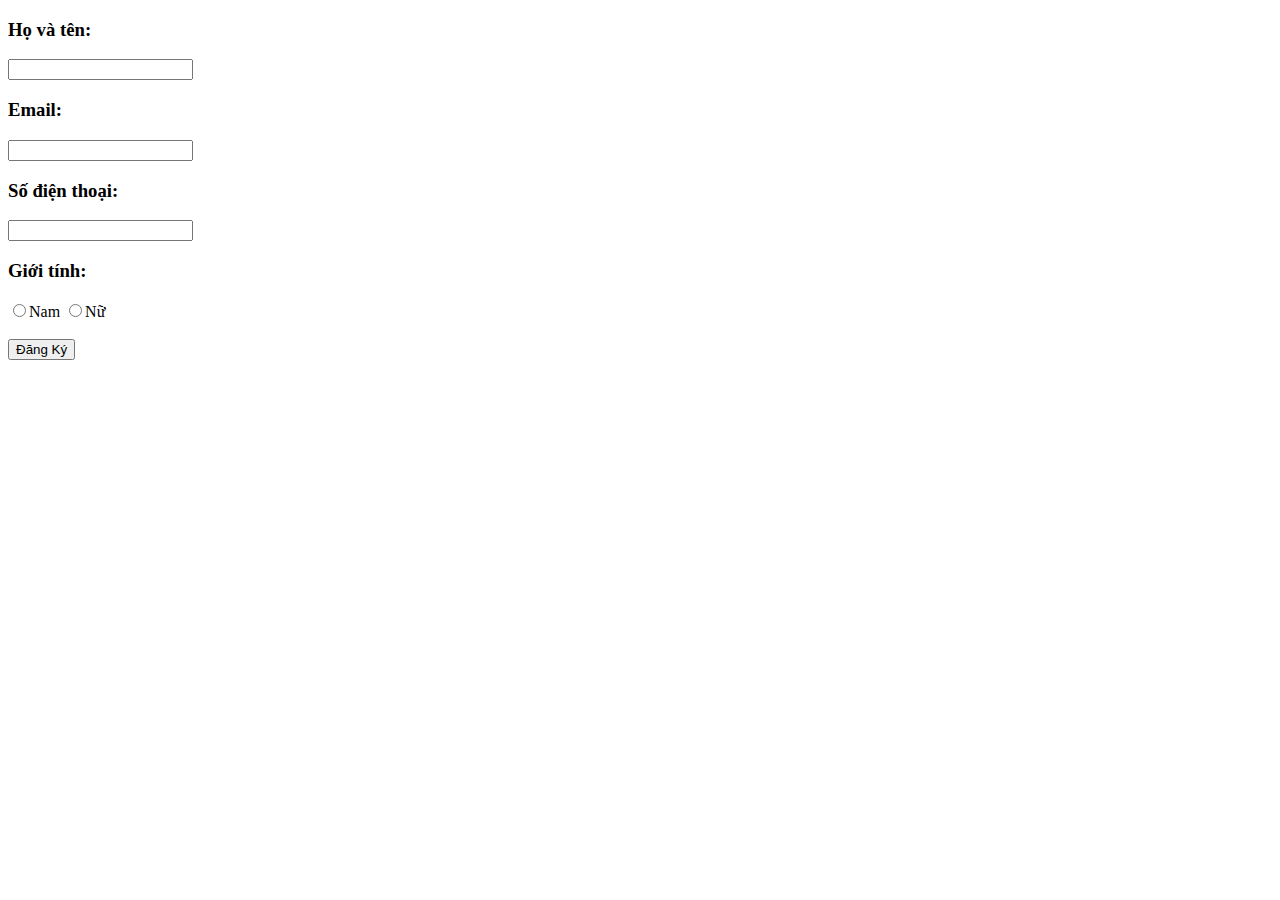
<file: MD1-BTForm/index.html>
<!doctype html>
<html lang="en">
<head>
    <meta charset="UTF-8">
    <meta name="viewport"
          content="width=device-width, user-scalable=no, initial-scale=1.0, maximum-scale=1.0, minimum-scale=1.0">
    <meta http-equiv="X-UA-Compatible" content="ie=edge">
    <title>Document</title>
</head>
<body>
<form action="http://demo.codegym.vn/6/registration_form/register.php" method="post">

    <label><h3>Họ và tên:</h3></label>
    <label><input name="name" type="text"></label>
    <label><h3>Email:</h3></label>
    <label><input type="email" name="email"></label>
    <label><h3>Số điện thoại:</h3></label>
    <label><input type="number" name="phone"></label>
    <label><h3>Giới tính:</h3></label>
    <label>
        <input type="radio" name="gender"><span>Nam</span>
        <input type="radio" name="gender"><span>Nữ</span>
    </label><br><br>
    <label><input type="submit" value="Đăng Ký"></label>

</form>

</body>
</html>
</file>
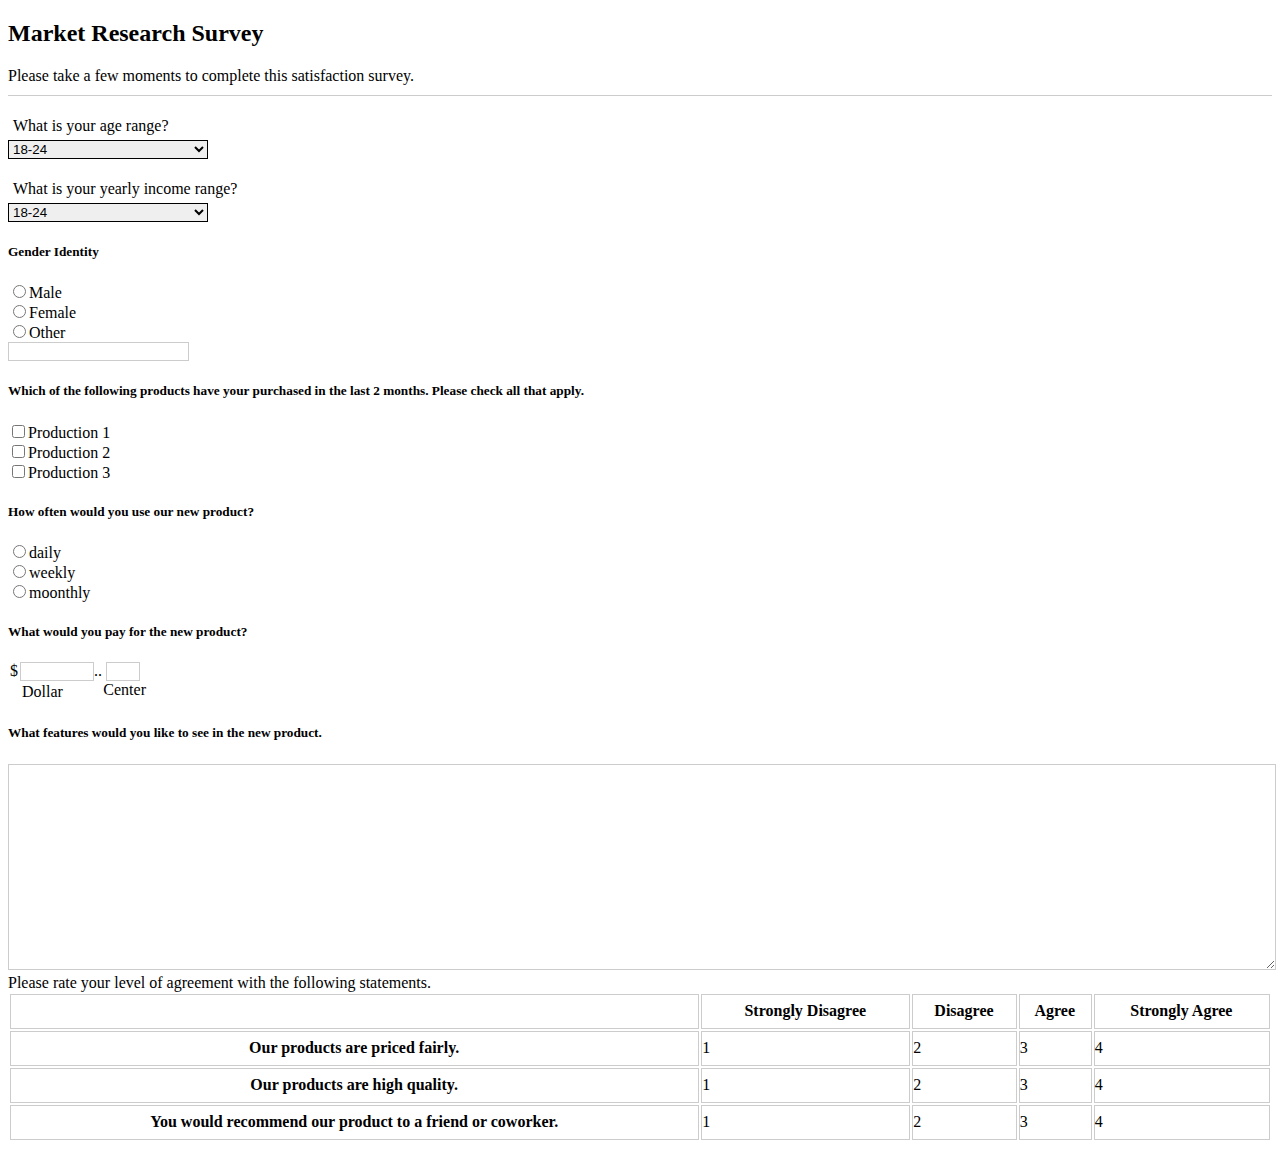
<file: MD1-BTFSV/index.html>
<!doctype html>
<html lang="en">
<head>
    <meta charset="UTF-8">
    <meta name="viewport"
          content="width=device-width, user-scalable=no, initial-scale=1.0, maximum-scale=1.0, minimum-scale=1.0">
    <meta http-equiv="X-UA-Compatible" content="ie=edge">
    <link rel="stylesheet" href="style.css">
    <title>Document</title>
</head>
<body>
<h2 class="head">Market Research Survey</h2>
<div class="text">Please take a few moments to complete this satisfaction survey.</div>
<div class="rows"></div>
<ul>
    <li class="text1">
        What is your age range?
    </li>
    <select name="list" id="list">
        <option value="">18-24</option>
        <option value="">24-35</option>
        <option value="">35-50</option>
        <option value="">50+</option>
    </select>
</ul>
<ul>
    <li class="text2">
        What is your yearly income range?
    </li>
    <select name="list1" id="list1">
        <option value="">18-24</option>
        <option value="">24-35</option>
        <option value="">35-50</option>
        <option value="">50+</option>
    </select>
</ul>

<div class="gender">
    <h5>Gender Identity</h5>
    <ul>
        <li><input type="radio" name="Male" value="male">Male</li>
        <li><input type="radio" name="Female" value=" fe">Female</li>
        <li><input type="radio" name="Other" value="Other">Other</li>
        <li> <input class="character" type="text" value=""></li>
    </ul>
    <h5>Which of the following products have your purchased in the last 2 months. Please check all that apply.</h5>
    <ul>
        <li><input type="checkbox" name="Male" value="">Production 1</li>
        <li><input type="checkbox" name="Female" value="">Production 2</li>
        <li><input type="checkbox" name="Other" value="">Production 3</li>
    </ul>
    <h5>How often would you use our new product?</h5>
    <ul>
        <li><input type="radio" name="Male" value="daily">daily</li>
        <li><input type="radio" name="Female" value="weekly">weekly</li>
        <li><input type="radio" name="Other" value="moonthly">moonthly</li>
    </ul>
    <h5>What would you pay for the new product?</h5>
    <span class="dolar">$</span><input class="box" type="number"><span>..</span>
    <input class="box-2" type="number">
    <div class="text3">
        <div class="dolar">Dollar</div>
        <div class="cen">Center</div>
    </div>
    <label>
       <h5>
           What features would you like to see in the new product.
       </h5>
    </label>
    <textarea class="box3">

    </textarea>
    <label  class="head4">
        Please rate your level of agreement with the following statements.
    </label>
    <table class="table1">
        <tr colspan="2">
            <th></th>
            <th>Strongly Disagree</th>
            <th>Disagree</th>
            <th>Agree</th>
            <th>Strongly Agree</th>
        </tr>
        <tr>
            <th>Our products are priced fairly.</th>
            <td>1</td>
            <td>2</td>
            <td>3</td>
            <td>4</td>
        </tr>
        <tr>
            <th>Our products are high quality.</th>
            <td>1</td>
            <td>2</td>
            <td>3</td>
            <td>4</td>
        </tr>
        <tr>
            <th>You would recommend our product to a friend or coworker.</th>
            <td>1</td>
            <td>2</td>
            <td>3</td>
            <td>4</td>
        </tr>
    </table>
</div>


</body>
</html>
</file>
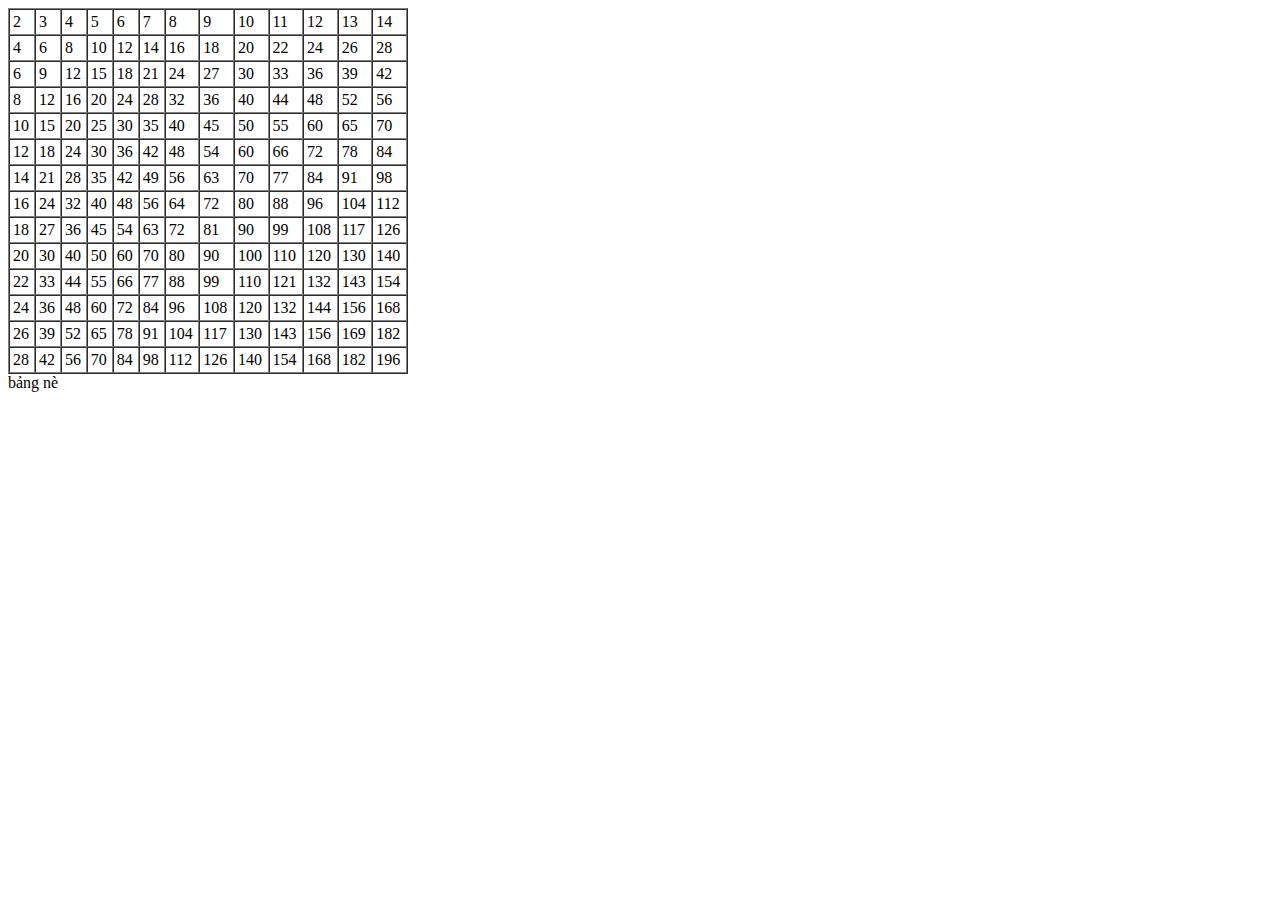
<file: MD1-For-While/index.html>
<!DOCTYPE html>
<html lang="en">
<head>
    <meta charset="UTF-8">
    <title>Title</title>
</head>
<body>

</body>
<script>
<!--    vòng lặp for  thịt các đối tượng vd như table-->
    // let couunTing;
    // couunTing = "<table border='1' width='400' cellspacing='0' cellpadding='3'";
    // for ( i=1; i <= 15; i++) {
    //     couunTing = couunTing + "<tr>";
    //     for ( j=1; j<=14;j++){
    //         couunTing = couunTing + "<td>" + i*j + "</td>" ;
    //     }
    //     couunTing = couunTing + "</tr>";
    //     }
    // couunTing = couunTing + "</table>";
    // document.write(couunTing + " bảng nè")
// thử dùng vòng lặp While
    let couunTing,i,j;
    i = j =1
    couunTing = "<table border='1' width='400' cellspacing='0' cellpadding='3'";
    while ( i <= 14) {
        couunTing = couunTing + "<tr>";
        while ( j <= 13){
            j++;
            couunTing = couunTing + "<td>" + i*j + "</td>" ;
        }
        j =1;
        i++;
        couunTing = couunTing + "</tr>";
    }
    couunTing = couunTing + "</table>";
    document.write(couunTing + " bảng nè")
</script>
</html>
</file>
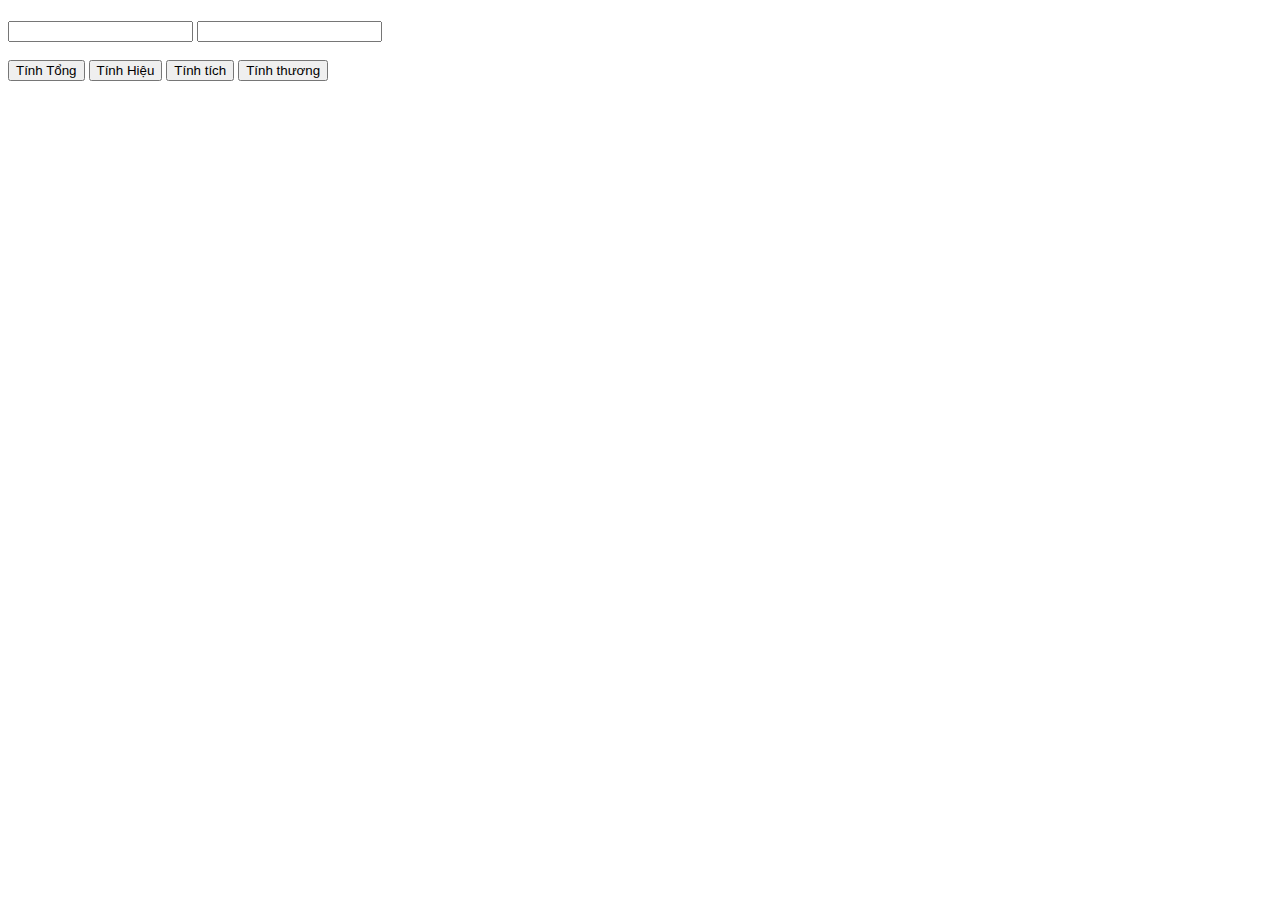
<file: MD1-JS/index.html>
<!DOCTYPE html>
<html lang="en">
<head>
    <meta charset="UTF-8">
    <title>Test JS</title>

</head>
<body>
<h1 id="rs">

</h1>



<input type="number" id="st1">
<input type="number" id="st2"><br><br>
<button onclick="sum()">Tính Tổng</button>
<button onclick="sub()">Tính Hiệu</button>
<button onclick="mulTip()">Tính tích</button>
<button onclick="divison()">Tính thương</button>



</body>

</html>
<script>

    function sum() {
        let a = +document.getElementById('st1').value;
        let b = +document.getElementById('st2').value;
        document.getElementById('rs').innerHTML = 'Tổng là: ' +(a+b);

    }

    function sub() {
        let a = +document.getElementById('st1').value;
        let b = +document.getElementById('st2').value;
        document.getElementById('rs').innerHTML = 'Hiệu là: ' +(a-b);
    }
    function mulTip() {
        let a = +document.getElementById('st1').value;
        let b = +document.getElementById('st2').value;
        document.getElementById('rs').innerHTML = 'Tích là: ' +(a*b);
    }
    function divison() {
        let a = +document.getElementById('st1').value;
        let b = +document.getElementById('st2').value;
        document.getElementById('rs').innerHTML = 'Thương là: ' +(a/b);
    }

    // function checkBox() {
    //     let add = document.getElementById('list2').value;
    //     alert(add);
    // }
    // addEventListener('change', checkBox)


</script>
</file>
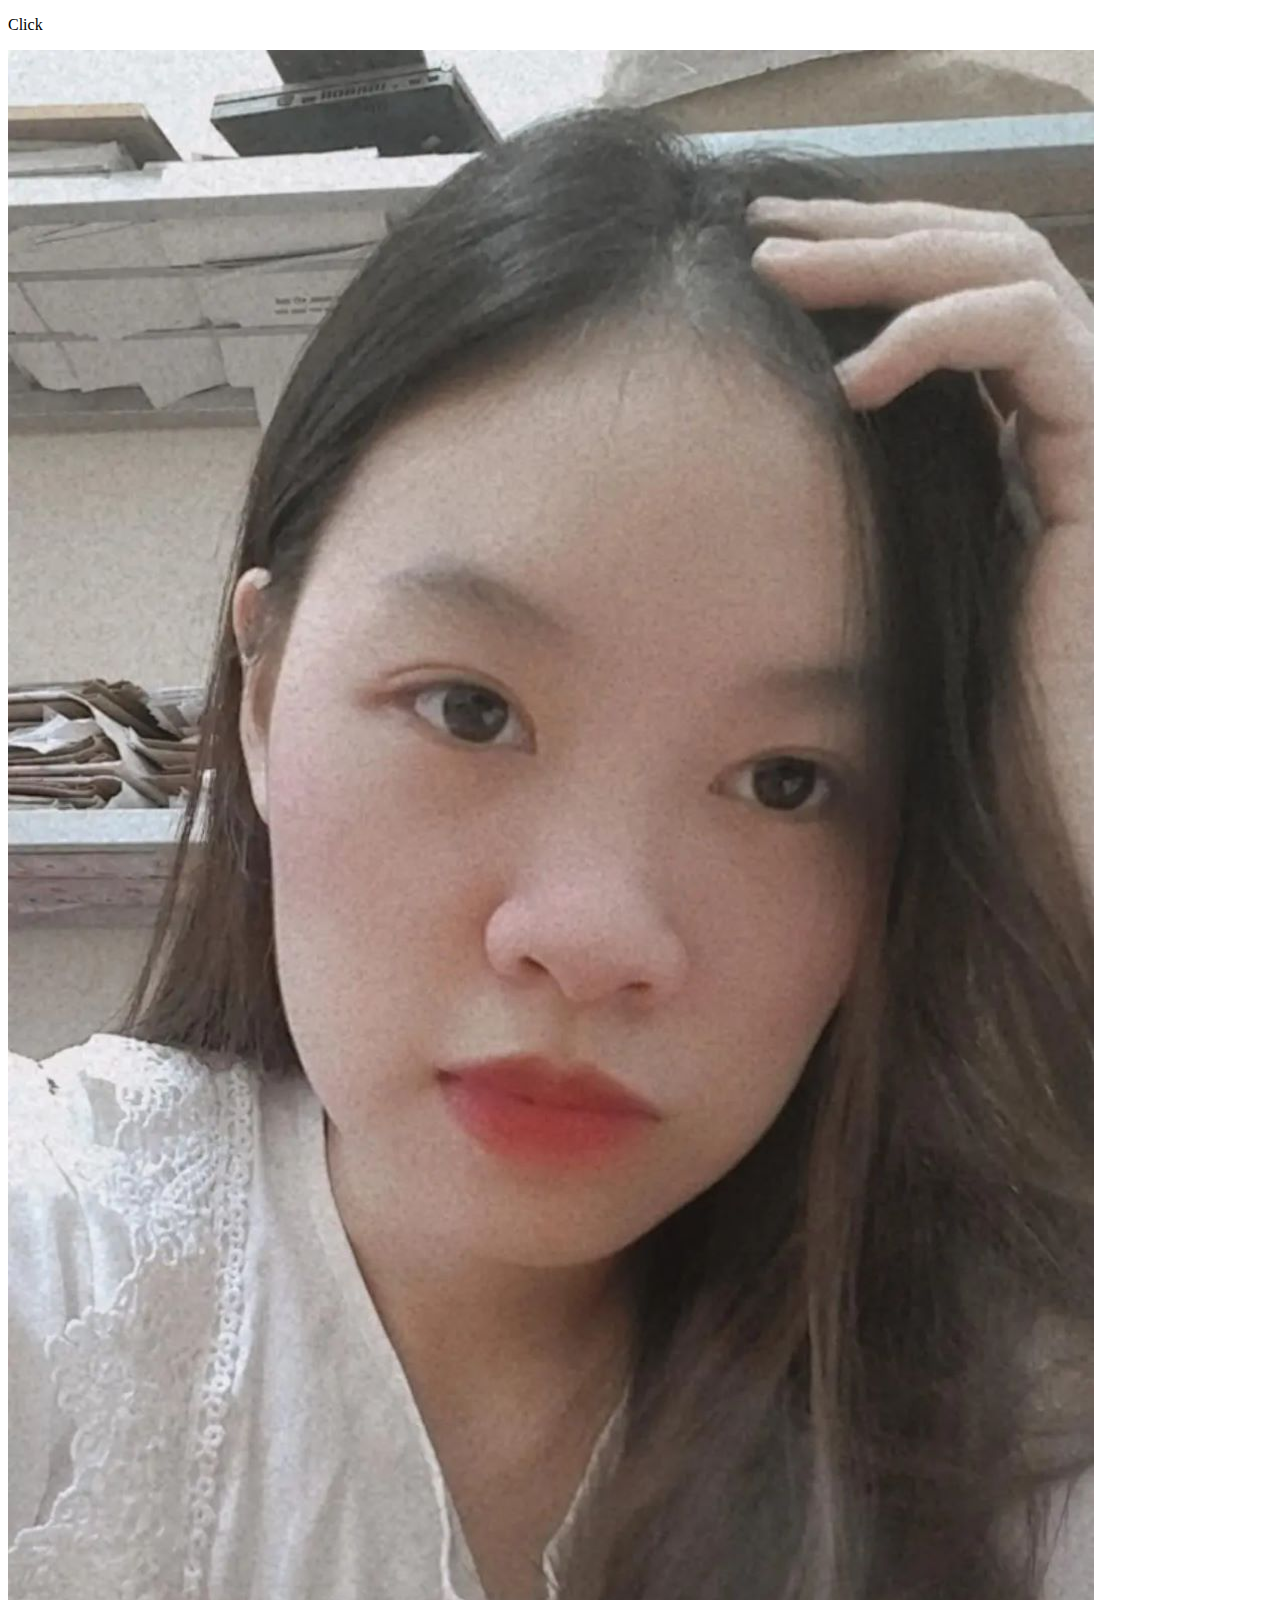
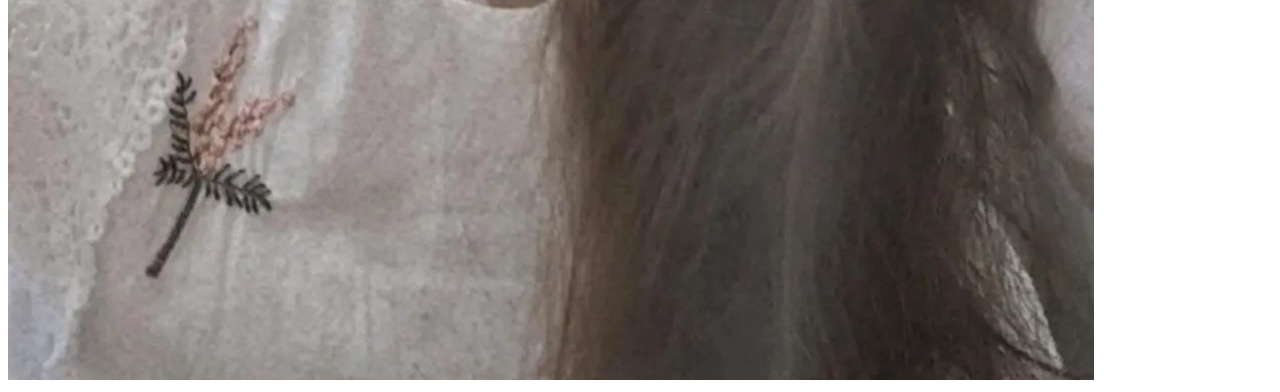
<file: MD1-Test/index.html>
<!doctype html>
<html lang="en">
<head>
    <meta charset="UTF-8">
    <meta name="viewport"
          content="width=device-width, user-scalable=no, initial-scale=1.0, maximum-scale=1.0, minimum-scale=1.0">
    <meta http-equiv="X-UA-Compatible" content="ie=edge">
    <title>Document</title>
</head>
<body>
<p id="event">Click</p>
<img id="one" src="./imgae/em.jpg" alt="LN">
</body>
<script>
    let img = document.getElementById('one');
function changeSize() {
    img.style.width = 200 + 'px'
    img.style.height = 300 + 'px'
}

img.addEventListener('click',changeSize)

let pul = document.getElementById('event')
    function change() {
        pul.style.color = 'red';
        pul.style.fontSize = 100+'px';
    }
    pul.addEventListener('click',change)


   function change2() {

   }

</script>
</html>
</file>
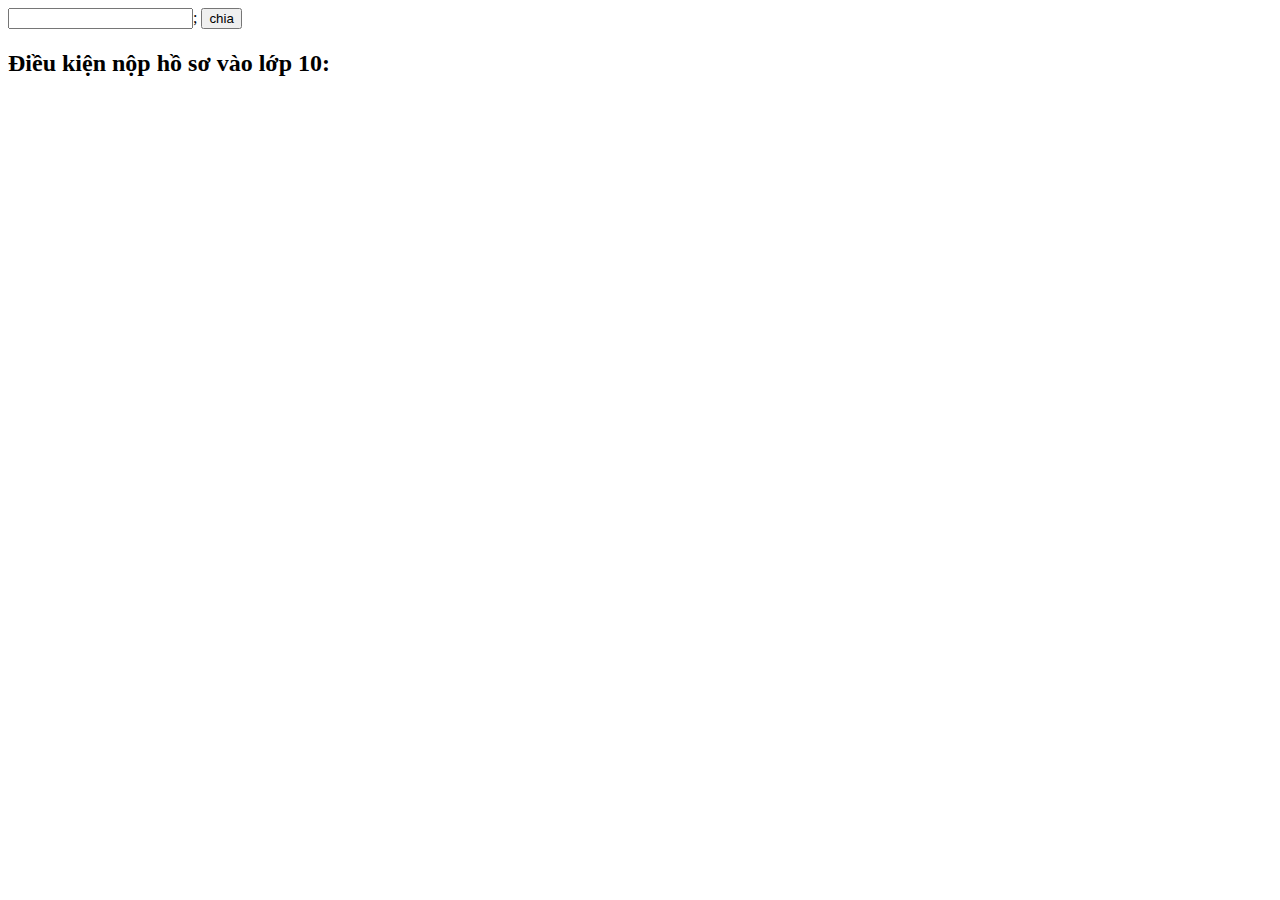
<file: MD1-Đk11/index.html>
<!DOCTYPE html>
<html lang="en">
<head>
    <meta charset="UTF-8">
    <title>Title</title>
</head>
<body>
<input id="c1" type="number" value="">;
<!--<input id="c2" type="number" value=" ">;-->
<!--<input id="c3" type="number" value=" ">;-->
<button type="button" onclick="clickne()">chia</button>
<h1 id="chiak">

</h1>

<h2>Điều kiện nộp hồ sơ vào lớp 10:</h2>
</body>
<script>
    // 1. nhập a;b : xem a có chia hết cho b không?

    // let  a;
    // let b;
    // a = +prompt('nhập a:');
    // b = +prompt('nhập b:')
    // if (a%b == 0)   {
    //     document.write('a chia hết b')
    // }else {
    //     document.write('a không chia hết cho b')
    // }

    // function clickne() {
    //   let  a = +document.getElementById('c1').value;
    //    let b = +document.getElementById('c2').value;
    //   let  c = (a%b);
    //     if (a%b == 0) {
    //         alert('a chia hết b' )
    //     }else {
    //         alert( ' a không chia hết b' )
    //     }
    // }

    // 2. nhập tuổi xét đk hoc sinh 10
    //     let a;
    //     a = +prompt('nhập tuổi của bạn:')
    //     if (a>14) {
    //         document.write('bạn chuẩn bị hồ sơ nhập học')
    //     }else {
    //         document.write('bạn chưa đủ tuổi để nhập học')
    //     }
    //3. nhập số nguyên bất kì và thông báo cho user
    //     a = prompt('nhập một số bất kì:')
    //
    // let data = +a
    // if (data === parseInt(data, 10) && data > 0)
    //     alert('số' + a +">0")
    // else
    //     alert('số' + a +"<0")

    // 4. Nhập 3 số nguyên và tìm giá trị lớn nhất
    //     let a = prompt('nhập số a:')
    //     let b = prompt('nhập số b:')
    //     let c = prompt('nhập số c:')
    // document.write('Max là:' +Math.max(a,b,c));
    //     alert('số nhỏ nhất là:' +Math.min(a,b,c))

    // 5.Xếp hạng học lực của học sinh dựa trên các điểm bài kiểm tra, điểm thi giữa kỳ, điểm thi cuối kỳ
    // let a, b, c;
    //
    //
    // function clickne() {
    //     a = +document.getElementById('c1').value;
    //     b = +document.getElementById('c2').value;
    //     c = +document.getElementById('c3').value;
    //     let d = (a + b * 2 + c * 3) / 6;
    //     if (d < 5) {
    //         document.write(d + ' xếp loại yếu');
    //     }else if (d < 6.5) {
    //             document.write(d + 'trung bình');
    //     }else if ( d < 8) {
    //             document.write(d + 'trung khá');
    //     }else if ( d < 9) {
    //         document.write(d + ' giỏi');
    //         console.log('check:',d)
    //     }else {
    //         document.write(d + ' xuất sắc');
    //     }
    // }

    // Bài 6: Tính hoa hồng nhận được tuỳ theo mức doanh số bán hàng
    // let  a,b,c;
    //     a = +prompt('doanh thu:');
    //     b = +prompt('hoa hồng theo doanh thu( 0.2 = 10 triệu; 0.1 = 5 triệu; 0.05 <= 3 triệu ):')
    //     function hoahong() {
    //         let c = (a*b)
    //         if (c <= 10000000) {
    //             document.write('hoa hồng nhận được:', c);
    //         }else if (c < 5000000) {
    //             document.write('hòa hồng nhận được:', c);
    //         }else if (c < 3000000) {
    //             document.write('hoa hồng nhận được:', c);
    //         }else {
    //             document.write('hoa hồng nhận được 0')
    //         }
    //     }
    // hoahong();

    // Bài 7: Tính cước điện thoại cho một hộ gia đình với các thông số đã cho
    // let a,b,c
    //     a = +prompt('gói giá cước:');
    //     b = +prompt('cước phí sử dụng:');
    //     c = (a*b/(b + a))*0.1;
    //     console.log('check c : ', c)
    //     document.write('thu thêm tiền dịch vụ abc:', c)




</script>
</html>
</file>
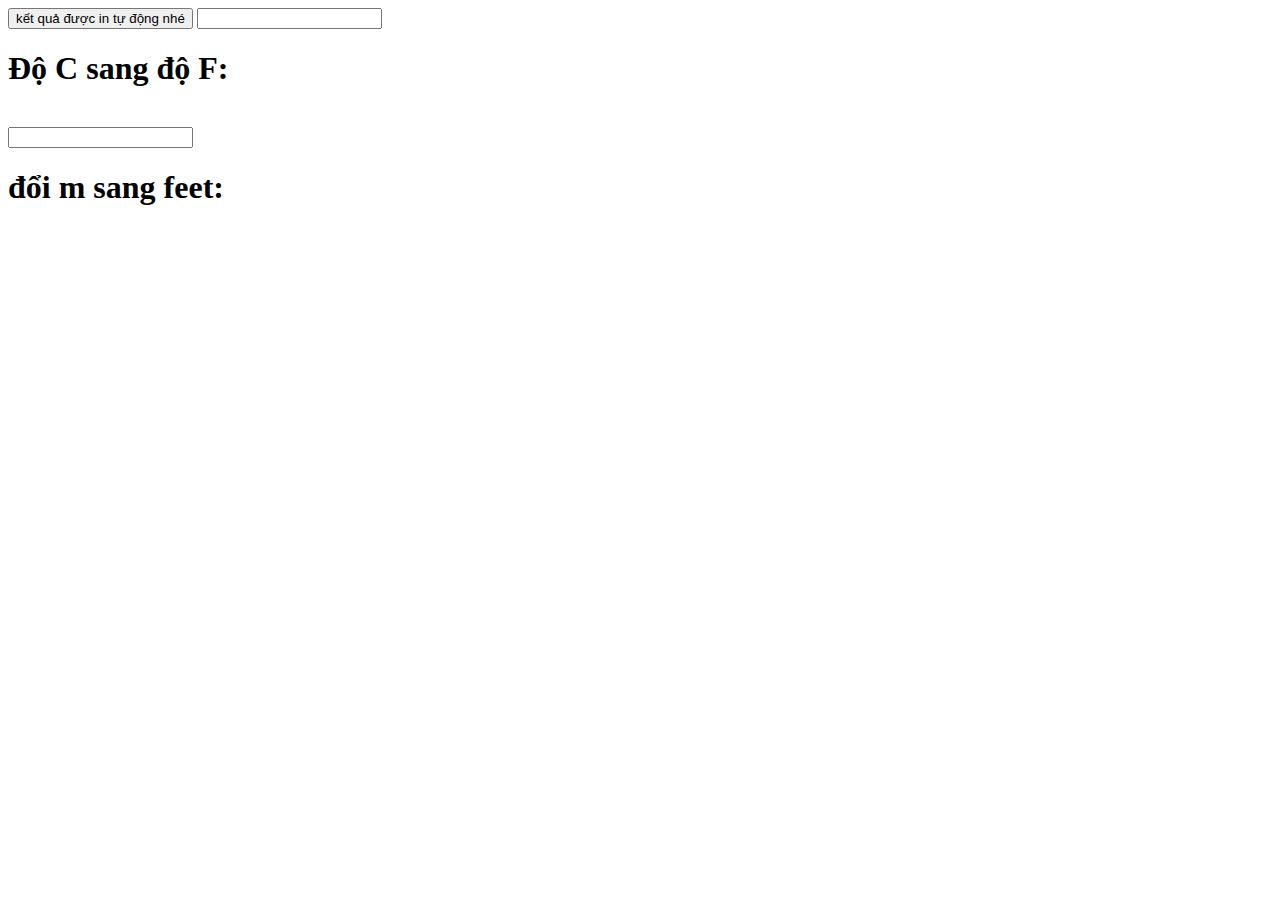
<file: MD1-đk2/index.html>
<!DOCTYPE html>
<html lang="en">
<head>
    <meta charset="UTF-8">
    <title>Title</title>
</head>
<body>

<button onclick="daTas()">kết quả được in tự động nhé</button>


<input id="add" type="number"   >
<h1 id="reSult">
    Độ C sang độ F:
</h1><br>

<input id="m" type="number">

<h1 id="hooked">
    đổi m sang feet:
</h1>

<h2 id="">

</h2>
</body>
<script>
    // BT1: độ C sang độ F
    //  function daTas() {
    //     let checks = +document.getElementById('add').value;
    //     c = checks*9/5 +32;
    //     document.getElementById('reSult').innerText = "F =" +c
    //  }

    // BT2: chuyển m sang feet ft =m * 3.2808

    //     function daTas() {
    //         let m = document.getElementById('m').value;
    //         mf = m*3.2808
    //         document.getElementById('hooked').innerText = 'ft=' + mf
    //     }

    // Bài 3: Tính diện tích hình vuông khi biết cạnh a.
    // let a;
    // a = prompt('nhập cạnh a:');
    // function dientich() {
    //     let S = a*a;
    //     document.write('<p>diện tích hình vuông là:</p>', S)
    // }
    // dientich();

    // Bài 4: Tính diện tích hình  chữ nhật khi biết 02 cạnh a, b.
    // let a,b;
    // a = +prompt('nhập cạnh a:')
    // b = +prompt('nhập cạnh b:')
    // function acreage() {
    //     let S = a*b;
    //     document.write('<h1>Diện tích hcn là:</h1>', S)
    // }
    // acreage();

    // Bài 5: Tính diện tích tam giác vuông khi biết 02 cạnh kề a, b.
    //     let a,b;
    //     a = prompt('cạnh kề tam giác vuông a:');
    //     b = prompt('cạnh kề tam giác vuông b:');
    //     function acreage() {
    //         let S = a*b/2;
    //         alert('diện tích tam giác vuông, biết 2 cạnh kề  =' +S)
    //     }
    //     acreage();

    // Bài 6: Giải phương trình bậc 1.
    //     let a , b;
    //     a = +prompt('nhập một số bất kì');
    //     b = +prompt('nhập một số bất kì');
    //     if (a > 0 || a < 0) {
    //         if (a > b || a < b) {
    //             alert('phương trình có một nghiệm là '+b/a)
    //         }else {
    //             alert('nếu a=b phương trình vô số nghiệm ')
    //         }
    //     }else {
    //         alert('nếu a=0 thì phương trình vô nghiệm')
    //     }

    // Bài 7: Giải phương trình bậc 2.
    //         let a,b,c;
    //         a = +prompt('nhập  hệ số ax^2 của ptb2:')
    //         b = +prompt('nhập hệ số bx của ptb2:')
    //         c = +prompt('nhập  số c của ptb2:')
    //             function equation() {
    //                 let denta = b*b - 4*a*c;
    //                 console.log(denta)
    //                 if (a !== 0) {
    //                     if (denta < 0) {
    //                         alert('phương trình vô nghiệm');
    //                     }else if (denta === 0) {
    //                         alert('phương trình có nghiệm x1=x2='+ (-b/(2*a)));
    //                     }else {
    //                         alert('phương trình có 2 nghiệm phân biệt là: x1 =' + (-b + Math.sqrt(denta))/(2*a) + 'x2 =' + (-b - Math.sqrt(denta))/(2*a))
    //                     }
    //                 }else {
    //                     if (b > 0 || b < 0) {
    //                         if (b > c || c > b) {
    //                             alert('phương trình có một nghiệm là '+ c/b)
    //                         }else {
    //                             alert('nếu a=b phương trình vô số nghiệm ')
    //                         }
    //                     }else {
    //                         alert('nếu a=0 thì phương trình vô nghiệm')
    //                     }
    //                 }
    //             }
    //             equation();

    // Bài 8: Kiểm tra xem một số nhập vào có phải là tuổi của một người không. Một số nguyên là tuổi của một người khi nhỏ 120 và lơn hơn 0.
    // let a;
    // a = +prompt('nhập số tuổi của bạn zô:')
    //     if (a > 0 && a < 120) {
    //         alert('số tuổi của bạn rất đẹp')
    //     }else {
    //         alert('bạn đã lên thiên đàng không còn ở thế giới này nữa:')
    //     }

    /* Bài 9: Kiểm tra xem 3 số thực (a,b,c) nhập vào có phải là cạnh của một tam giác. Điều kiện để a,b,c là cạnh của một tam giác là:

a,b,c > 0
a + b > c
b + c > a
a + c > b
    */
    // let a,b,c;
    // a = +prompt('nhập sô của 3 cạnh tam giác lần lượt:');
    // b = +prompt('nhập sô của 3 cạnh tam giác lần lượt:');
    // c = +prompt('nhập sô của 3 cạnh tam giác lần lượt:');
    // if (a,b,c > 0 && a +b > c && b +c > a && a + c > b) {
    //     alert('đích thực là số 3 cạnh của tam giác chuẩn!')
    // }else {
    //     alert('3 số vừa nhập không phải 3 cạnh của một tam giác')
    // }

    // Bài 10: Viết chương trình tính giá điện.
    // let a, b, c;
    // a = +prompt('bạn đã nhận được thông báo số điện tiêu thụ tháng này từ bên chúng tôi! nếu bạn muốn kiểm tra xác thực lại thì mời bạn nhập số điện vào:');
    // b = +prompt('bạn hãy nhập giá tiền điện từ công ty điện lực Gia Lâm niêm yết vào đây:')
    //
    // function giadien() {
    //     let c = a * b;
    //     let giathuc = c + a * b;
    //     if (a < 300) {
    //         d = a * b * 0.05;
    //         giathuc = c + d;
    //         alert('bạn chiu phí 5% khi tiêu thụ nhỏ hơn 300kw/h là:' + giathuc + 'vnd');
    //     } else {
    //         d = a * b * 0.1;
    //         giathuc = c + d;
    //         alert('bạn chịu phí 10% khi tiêu thụ lớn hơn 300kw/h là:' + giathuc + 'vnd');
    //     }
    // }
    //
    // giadien();

    // Bài 11: Viết chương trình tính thuế thu nhập cá nhân.
    //         let a,
    //         a = +prompt('bạn hay nhập thu nhập cá nhân một năm của bạn vào đây nào :');
    //     function presonalTax() {
    //         let b = a;
    //         if (a > 100000000) {
    //             b = a*0.1
    //             d = a + b
    //             alert('bạn cần nộp thuế là ' +d)
    //         }else {
    //             alert('bạn không phải nộp thuế')
    //         }
    //     }
    //     presonalTax();
    // Bài 12: Viết chương trình tính lãi ngân hàng (lãi mẹ đẻ lãi con) khi biết số tiền ban đầu, số tháng cho vay và lãi xuất hàng tháng.
    let a, b,c;

    // lãi xuất ngân hàng là 7% một năm
    // function interest() {
    //     a = +prompt('số tiền bạn gửi')
    //     c = +prompt('số tháng gửi:')
    //     let b = a * 0.07*c / 12
    //     if (b === 12) {
    //         b = a*0.07
    //         alert('số tiền bạn gửi trong vòng 12 tháng thu được thực theo số tháng ngắn hạn' +b )
    //         if (b >= 24) {
    //             c = 24
    //             b = 0.07*(0.07*a)
    //             alert('số tiền bạn gửi nhận được trong vòng'+ c + 'năm  bằng:'+b )
    //         }else {
    //             c =23;
    //             b = 0.07*0.07*11*a/c;
    //             alert('bạn gửi được số tiền thời gian là'+c+ '1 năm 11 tháng thì tiền lãi bằng'+b)
    //         }
    //     }else {
    //         b = a*0.07*c/12
    //         alert(' nếu gửi' +c  + 'tháng thì số tiền lãi bằng:'+b)
    //     }
    // }
    // interest();
</script>
</html>
</file>
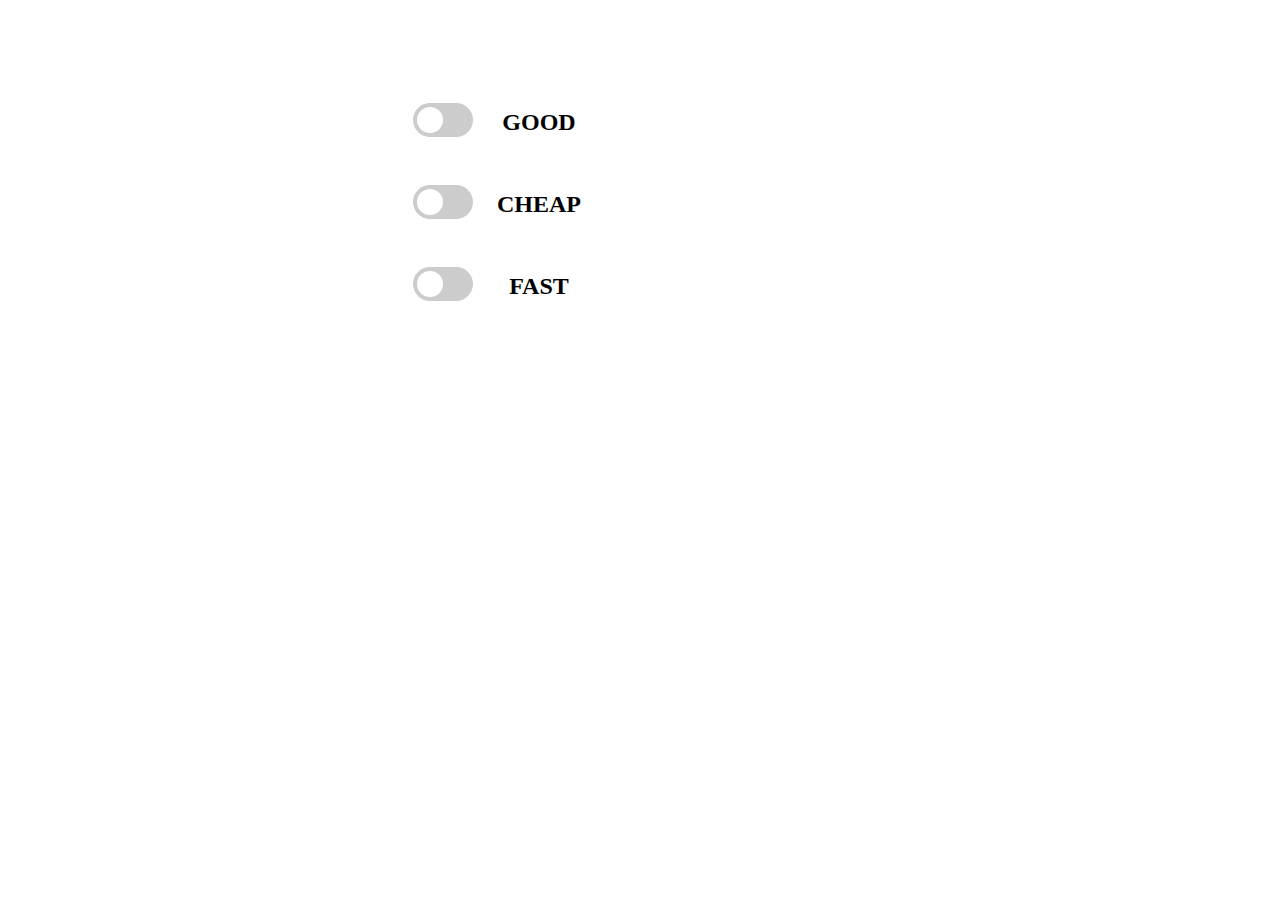
<file: MD1-BTFoods/index2.html>
<!DOCTYPE html>
<html lang="en">
<head>
    <meta charset="UTF-8">
    <title>Title</title>
</head>
<style>
    .container {
        width: 500px;
        margin: auto;
        text-align: center;
    }

    .switch {
        position: relative;
        display: inline-block;
        width: 60px;
        height: 34px;
        margin: 20px;
    }

    .switch input {
        display: none;
    }

    .slider {
        position: absolute;
        cursor: pointer;
        top: 0;
        left: 0;
        right: 0;
        bottom: 0;
        background-color: #ccc;
        -webkit-transition: .4s;
        transition: .4s;
    }

    .slider:before {
        position: absolute;
        content: "";
        height: 26px;
        width: 26px;
        left: 4px;
        bottom: 4px;
        background-color: white;
        -webkit-transition: .4s;
        transition: .4s;
    }

    input:checked + .slider {
        background-color: #2196F3;
    }

    input:focus + .slider {
        box-shadow: 0 0 1px #2196F3;
    }

    input:checked + .slider:before {
        -webkit-transform: translateX(26px);
        -ms-transform: translateX(26px);
        transform: translateX(26px);
    }

    /* Rounded sliders */
    .slider.round {
        border-radius: 34px;
    }

    .slider.round:before {
        border-radius: 50%;
    }
</style>
<body>
<div class="container">
    <table>
        <tr>
            <td><label class="switch" >
                <input type="checkbox" id="g" onclick="chooseGood()">
                <span class="slider round"></span>
            </label></td>
            <td><strong><h2>GOOD</h2></strong></td>
        </tr>
        <br>
        <br>
        <tr>
            <td>
                <label class="switch" >
                    <input type="checkbox" id="c" onclick="chooseCheap()">
                    <span class="slider round"></span>
                </label>
            </td>
            <td><strong><h2>CHEAP</h2></strong></td>
        </tr>
        <br>
        <br>
        <tr>
            <td>
                <label class="switch">
                    <input type="checkbox" onclick="chooseFast()" id="f" >
                    <span class="slider round"></span>
                </label>
            </td>
            <td><strong><h2>FAST</h2></strong></td>
        </tr>
    </table>
</div>
<script>
    let isGood = document.getElementById('g');
    let isFast = document.getElementById('f');
    let isCheap = document.getElementById('c');

    function chooseGood() {
        if (isGood.checked && isCheap.checked) {
            isFast.checked = false;
        }
    }
    function chooseCheap() {
        if (isCheap.checked && isFast.checked) {
            isGood.checked = false;
        }
    }

    function chooseFast() {
        if (isFast.checked && isGood.checked) {
            isCheap.checked = false;
        }
    }
</script>
</body>
</file>
<file: MD1-BTFSV/style.css>
* {
    box-sizing: 0;
    border: 0;
    padding-inline-start: 0px;
}
ul, li {
    list-style-type: none;
}

label {
    display: block;
}
.rows {
    border-bottom: 0.5px solid #ccc;
    border-top: 20px;
    padding: 5px;
}

.text1, .text2 {
    padding: 5px;
}

#list, #list1 {
    width: 200px;
    border: 1px solid;
}

.character {
    border: 1px solid #ccc;
}

.dolar {
    padding: 2px;
}

.box {
    border: 1px solid #ccc;
    width: 70px;
}

.box-2 {
    border: 1px solid #ccc;
    width: 30px;
}

.text3 {
    margin-left: 12px;
    display: flex;
    max-width: 126px;
    justify-content: space-between;
}

.box3 {
    width: 100%;
    height: 200px;
    border: 1px solid #ccc;
}

.table1 {
    width: 100%;
    height: 150px;
}

tr,th ,td{
    border: 1px solid #ccc;
}
</file>
